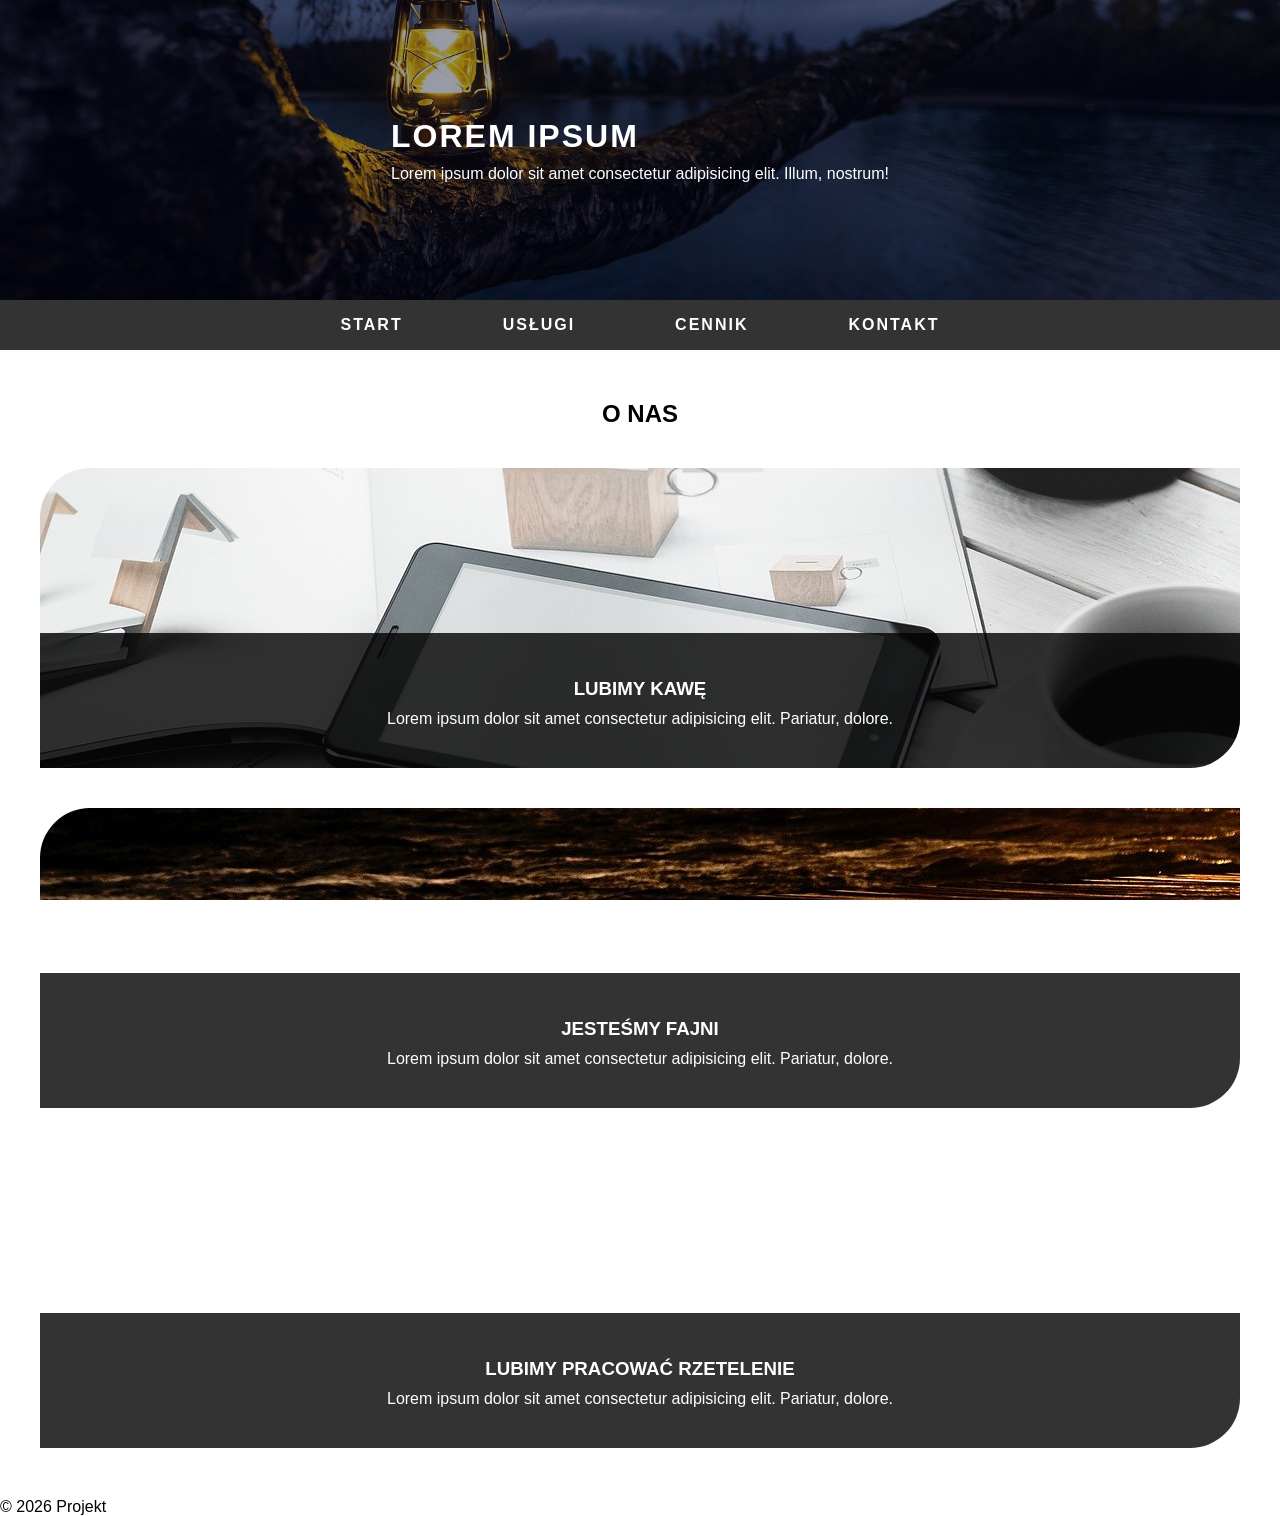
<file: index.html>
<!DOCTYPE html>
<html lang="pl">

<head>
    <meta charset="UTF-8">
    <meta name="viewport" content="width=device-width, initial-scale=1.0">
    <title>Projekt</title>
    <link rel="stylesheet" href="css/main.css">
</head>

<body>
    <header>
        <div class="header-img">
            <div class="header-text">
                <h1>Lorem ipsum</h1>
                <p>Lorem ipsum dolor sit amet consectetur adipisicing elit. Illum, nostrum!</p>
            </div>
            <div class="header-bg"></div>
        </div>
    </header>
    <nav class="nav">
        <ul>
            <li class="nav-item"><a href="index.html">start</a></li>
            <li class="nav-item"><a href="uslugi.html">usługi</a></li>
            <li class="nav-item"><a href="cennik.html">cennik</a></li>
            <li class="nav-item"><a href="kontakt.html">kontakt</a></li>
        </ul>
    </nav>
    <main>
        <h2>o nas</h2>
        <div class="about-us-box top">
            <div class="about-us-bg"></div>
            <div class="about-us-text">
                <h3>lubimy kawę</h3>
                <p>Lorem ipsum dolor sit amet consectetur adipisicing elit. Pariatur, dolore.</p>
            </div>
        </div>
        <div class="about-us-box middle">
            <div class="about-us-bg"></div>
            <div class="about-us-text">
                <h3>jesteśmy fajni</h3>
                <p>Lorem ipsum dolor sit amet consectetur adipisicing elit. Pariatur, dolore.</p>
            </div>
        </div>
        <div class="about-us-box bottom">
            <div class="about-us-bg"></div>
            <div class="about-us-text">
                <h3>lubimy pracować rzetelenie</h3>
                <p>Lorem ipsum dolor sit amet consectetur adipisicing elit. Pariatur, dolore.</p>
            </div>
        </div>
    </main>

    <footer>
        <p>&copy; 2026 Projekt</p>
    </footer>
</body>

</html>
</file>
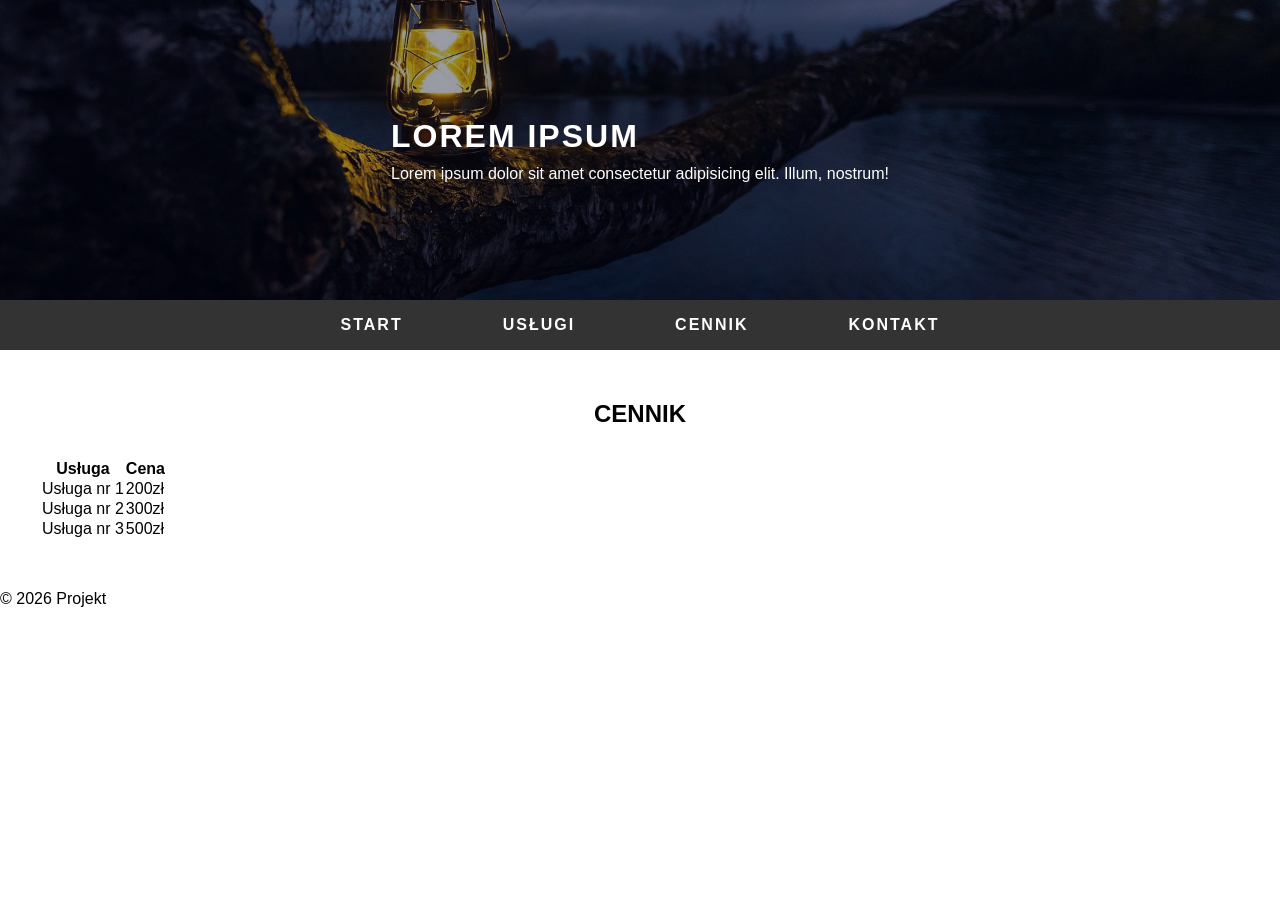
<file: cennik.html>
<!DOCTYPE html>
<html lang="pl">

<head>
    <meta charset="UTF-8">
    <meta name="viewport" content="width=device-width, initial-scale=1.0">
    <title>Projekt</title>
    <link rel="stylesheet" href="css/main.css">
</head>

<body>
    <header>
        <div class="header-img">
            <div class="header-text">
                <h1>Lorem ipsum</h1>
                <p>Lorem ipsum dolor sit amet consectetur adipisicing elit. Illum, nostrum!</p>
            </div>
            <div class="header-bg"></div>
        </div>
    </header>
    <nav class="nav">
        <ul>
            <li class="nav-item"><a href="index.html">start</a></li>
            <li class="nav-item"><a href="uslugi.html">usługi</a></li>
            <li class="nav-item"><a href="cennik.html">cennik</a></li>
            <li class="nav-item"><a href="kontakt.html">kontakt</a></li>
        </ul>
    </nav>
    <main>
        <h2>cennik</h2>
        <table class="prices-table">
            <thead>
                <th>Usługa</th>
                <th>Cena</th>
            </thead>
            <tbody>
                <tr>
                    <td>Usługa nr 1</td>
                    <td>200zł</td>
                </tr>
                <tr>
                    <td>Usługa nr 2</td>
                    <td>300zł</td>
                </tr>
                <tr>
                    <td>Usługa nr 3</td>
                    <td>500zł</td>
                </tr>
            </tbody>
        </table>
    </main>

    <footer>
        <p>&copy; 2026 Projekt</p>
    </footer>
</body>

</html>
</file>
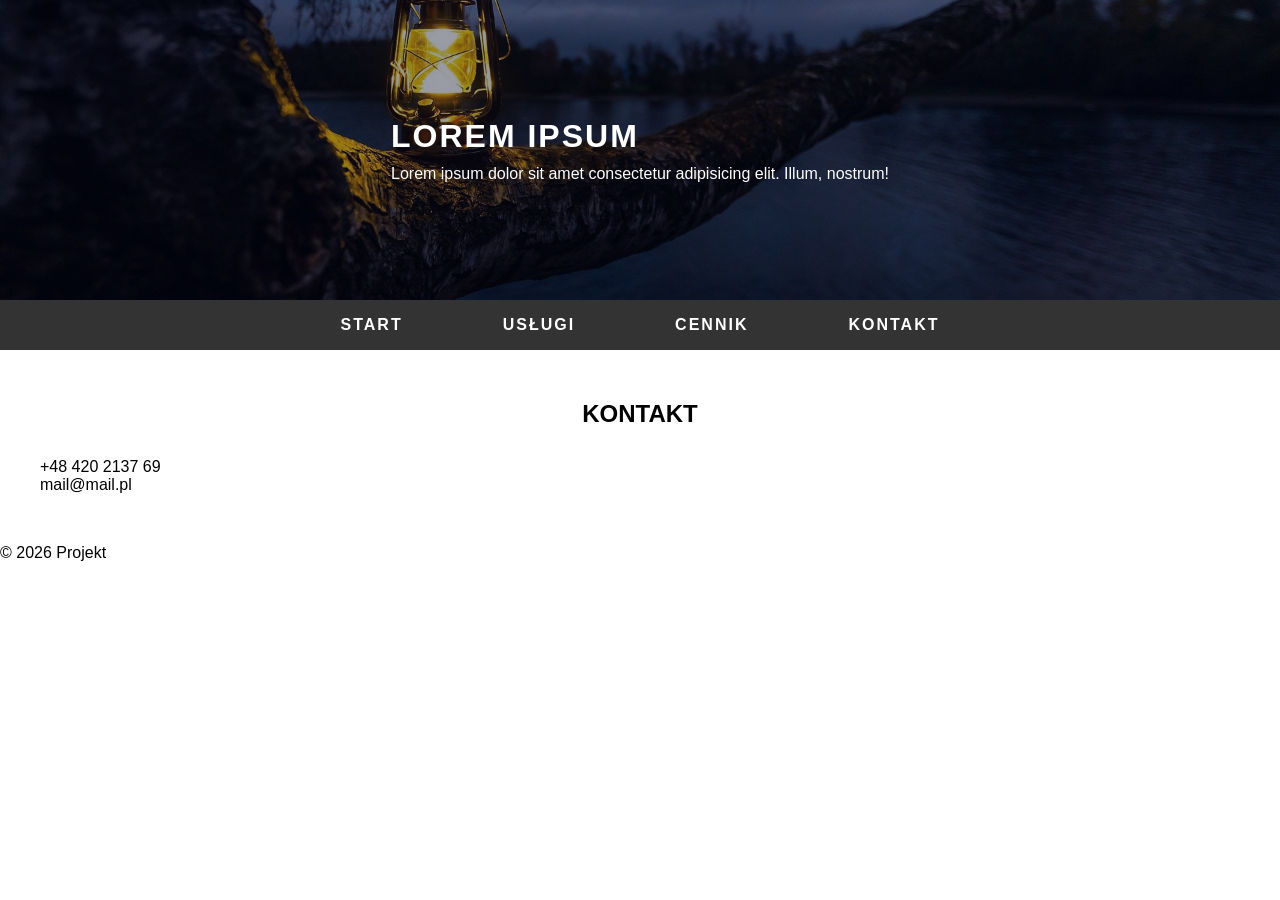
<file: kontakt.html>
<!DOCTYPE html>
<html lang="pl">

<head>
    <meta charset="UTF-8">
    <meta name="viewport" content="width=device-width, initial-scale=1.0">
    <title>Projekt</title>
    <link rel="stylesheet" href="css/main.css">
</head>

<body>
    <header>
        <div class="header-img">
            <div class="header-text">
                <h1>Lorem ipsum</h1>
                <p>Lorem ipsum dolor sit amet consectetur adipisicing elit. Illum, nostrum!</p>
            </div>
            <div class="header-bg"></div>
        </div>
    </header>
    <nav class="nav">
        <ul>
            <li class="nav-item"><a href="index.html">start</a></li>
            <li class="nav-item"><a href="uslugi.html">usługi</a></li>
            <li class="nav-item"><a href="cennik.html">cennik</a></li>
            <li class="nav-item"><a href="kontakt.html">kontakt</a></li>
        </ul>
    </nav>
    <main>
        <h2>kontakt</h2>
        <div class="contact-info">+48 420 2137 69</div>
        <div class="contact-info">mail@mail.pl</div>
    </main>

    <footer>
        <p>&copy; 2026 Projekt</p>
    </footer>
</body>

</html>
</file>
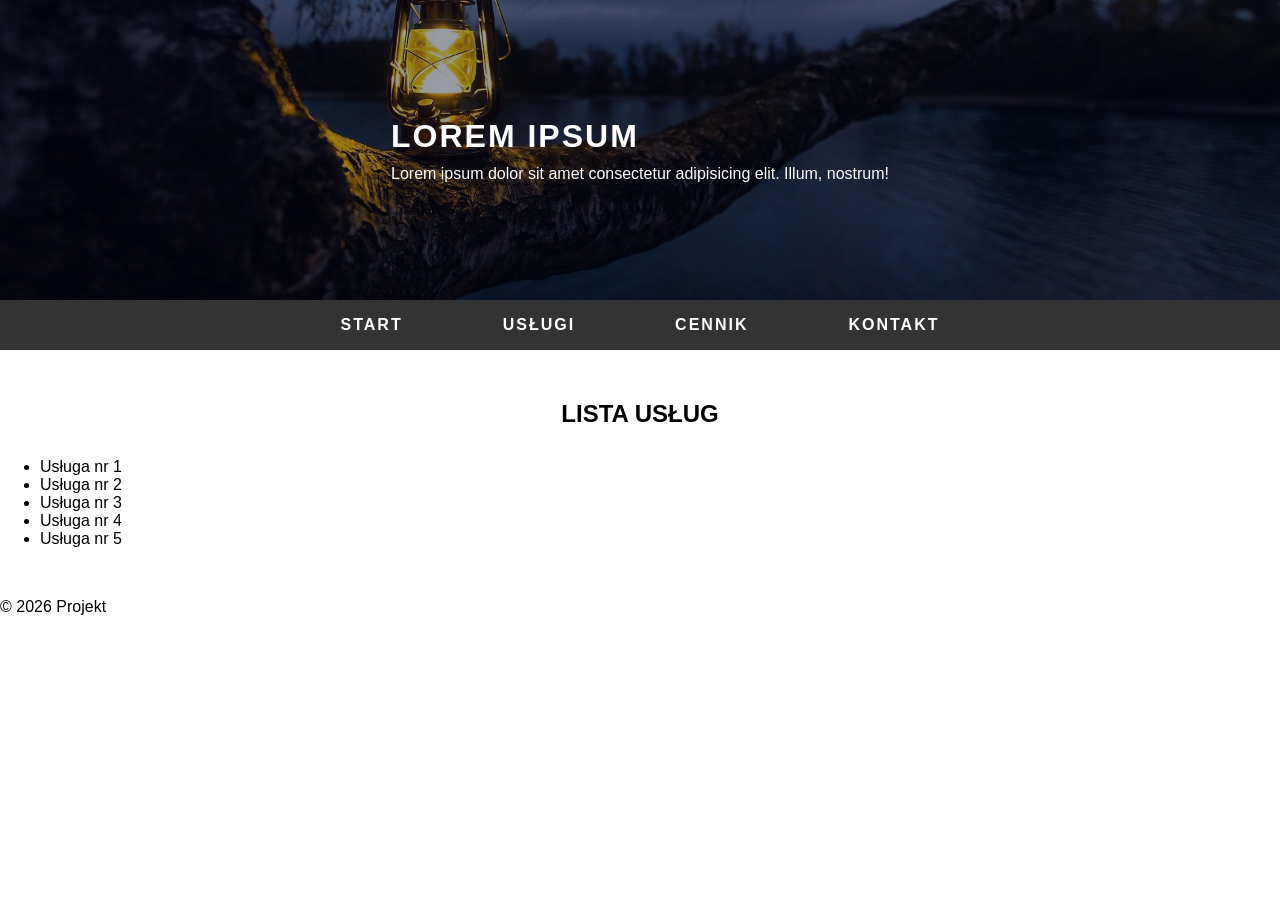
<file: uslugi.html>
<!DOCTYPE html>
<html lang="pl">

<head>
    <meta charset="UTF-8">
    <meta name="viewport" content="width=device-width, initial-scale=1.0">
    <title>Projekt</title>
    <link rel="stylesheet" href="css/main.css">
</head>

<body>
    <header>
        <div class="header-img">
            <div class="header-text">
                <h1>Lorem ipsum</h1>
                <p>Lorem ipsum dolor sit amet consectetur adipisicing elit. Illum, nostrum!</p>
            </div>
            <div class="header-bg"></div>
        </div>
    </header>
    <nav class="nav">
        <ul>
            <li class="nav-item"><a href="index.html">start</a></li>
            <li class="nav-item"><a href="uslugi.html">usługi</a></li>
            <li class="nav-item"><a href="cennik.html">cennik</a></li>
            <li class="nav-item"><a href="kontakt.html">kontakt</a></li>
        </ul>
    </nav>
    <main>
        <h2>lista usług</h2>
        <ul class="services-list">
            <li>Usługa nr 1</li>
            <li>Usługa nr 2</li>
            <li>Usługa nr 3</li>
            <li>Usługa nr 4</li>
            <li>Usługa nr 5</li>
        </ul>
    </main>

    <footer>
        <p>&copy; 2026 Projekt</p>
    </footer>
</body>

</html>
</file>
<file: css/main.css>
* {
	box-sizing: border-box;
	margin: 0;
	padding: 0;
}

body {
	font-family: 'Raleway', sans-serif;
}

/* HEADER */

.header-img {
	position: relative;
	height: 300px;
	background-image: url('../img/lantern-g6e14f66d5_1920.jpg');
	background-size: cover;
	background-position: 0 50%;
}

.header-text {
	position: absolute;
	top: 50%;
	left: 50%;
	transform: translate(-50%, -50%);
	color: #fff;
	z-index: 5;
}

.header-text h1 {
	margin-bottom: 10px;
	text-transform: uppercase;
	letter-spacing: 2px;
}

.header-bg {
	position: absolute;
	height: 100%;
	width: 100%;
	background-color: rgba(0, 5, 30, 0.4);
}

/* NAWIGACJA */

.nav {
	height: 50px;
	background-color: #333;
	text-align: center;
	line-height: 50px;
	font-size: 0;
}

.nav-item {
	display: inline-block;
}

.nav-item a {
	color: #fff;
	padding: 0 50px;
	text-decoration: none;
	text-transform: uppercase;
	font-weight: bold;
	font-size: 16px;
	letter-spacing: 2px;
	transition: 0.3s;
}

.nav-item a:hover {
	color: #0086f3;
}

/* MAIN */

main {
	margin: 50px auto;
	width: 1200px;
}

main h2 {
	margin-bottom: 30px;
	text-transform: uppercase;
	text-align: center;
}

.about-us-box {
	position: relative;
	margin: 40px 0;
	height: 300px;
	background-attachment: fixed;
	background-position: center;
	border-top-left-radius: 50px;
	border-bottom-right-radius: 50px;
	overflow: hidden;
}

.top {
	background-image: url('../img/technology-g8f74edd27_1920.jpg');
}
.middle {
	background-image: url('../img/sunset-g1aa70b807_1920.jpg');
}
.bottom {
	background-image: url('../img/student-gb013feebd_1920.jpg');
}
.about-us-text {
	position: absolute;
	bottom: 20px;
	padding: 20px 40px;
	text-align: center;
	color: #fff;
	width: 100%;
}
.about-us-text h3 {
	margin-bottom: 10px;
	text-transform: uppercase;
}

.about-us-bg {
	position: absolute;
	bottom: 0;
	height: 45%;
	width: 100%;
	background-color: rgba(0, 0, 0, 0.8);
}
</file>
